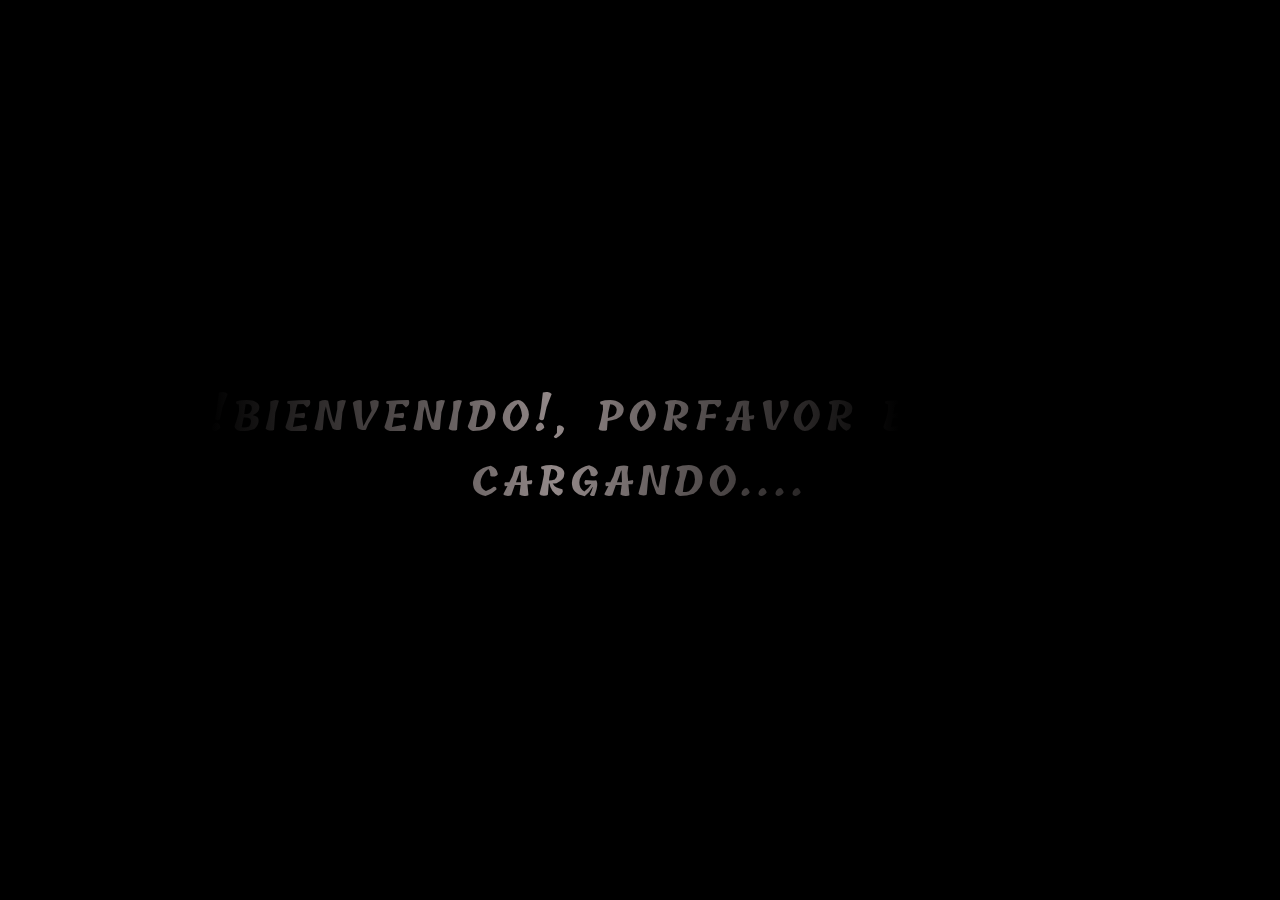
<file: load.html>
<!DOCTYPE html>
<html>
<head>
  <meta charset="UTF-8">
  <title>Luis Sanchez web</title>
  <link rel="stylesheet" href="load.css">
<link href="https://fonts.googleapis.com/css2?family=Tillana:wght@500&display=swap" rel="stylesheet">
<link rel="shortcut icon" href="multimedia/un_gato_negro___1-removebg-preview.png">
</head>
<body>
<h1 class="loader">!Bienvenido!, porfavor espere<br>cargando....</h1>

  <script src="load.js"></script>
</body>
</html>
</file>
<file: load.css>
* {
  margin: 0;
  padding: 0;
}
body {
  display: flex;
  justify-content: center;
  align-items: center;
  min-height: 100vh;
  background: #000;
font-family: 'Tillana', cursive;
}
a {
  text-decoration: none;
  color: inherit;
  font-size: 24px;
}

.loader{
  font-weight: 700;
  text-align: center;
  font-size: 40px;
  text-transform: uppercase;
  background: linear-gradient(90deg, #000, #938989, #000);
  letter-spacing: 5px;
  -webkit-background-clip: text;
  background-clip: text;
  -webkit-text-fill-color: transparent;
  background-repeat: no-repeat;
  background-size: 80%;
  animation: shine 3s linear infinite;
  position: relative;
}

@keyframes shine {
  0% {
    background-position-x: -500%;
  }
  100% {
    background-position-x: 500%;
  }
}
</file>
